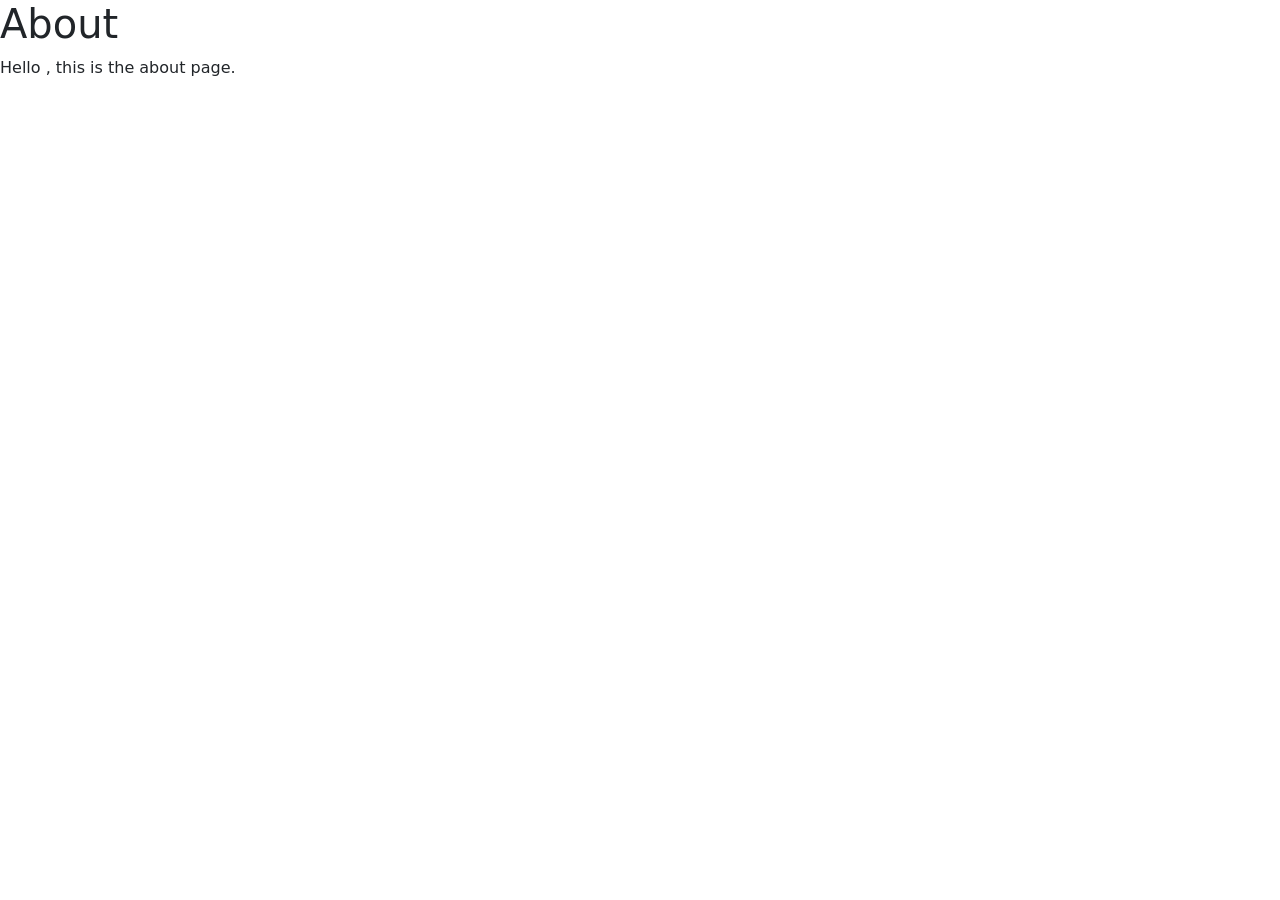
<file: templates/about.html>
<!DOCTYPE html>
<html lang="en">
<head>
    <meta charset="UTF-8">
    <meta name="viewport" content="width=device-width, initial-scale=1.0">
    <title>About</title>
    <!-- Bootstrap CSS -->
    <link rel="stylesheet" href="https://cdn.jsdelivr.net/npm/bootstrap@5.3.2/dist/css/bootstrap.min.css">
</head>
<body>
    <h1>About</h1>
    <p>Hello , this is the about page.</p>

    <!-- Bootstrap JS -->
    <script src="https://cdn.jsdelivr.net/npm/bootstrap@5.3.2/dist/js/bootstrap.bundle.min.js"></script>
</body>
</html>
</file>
